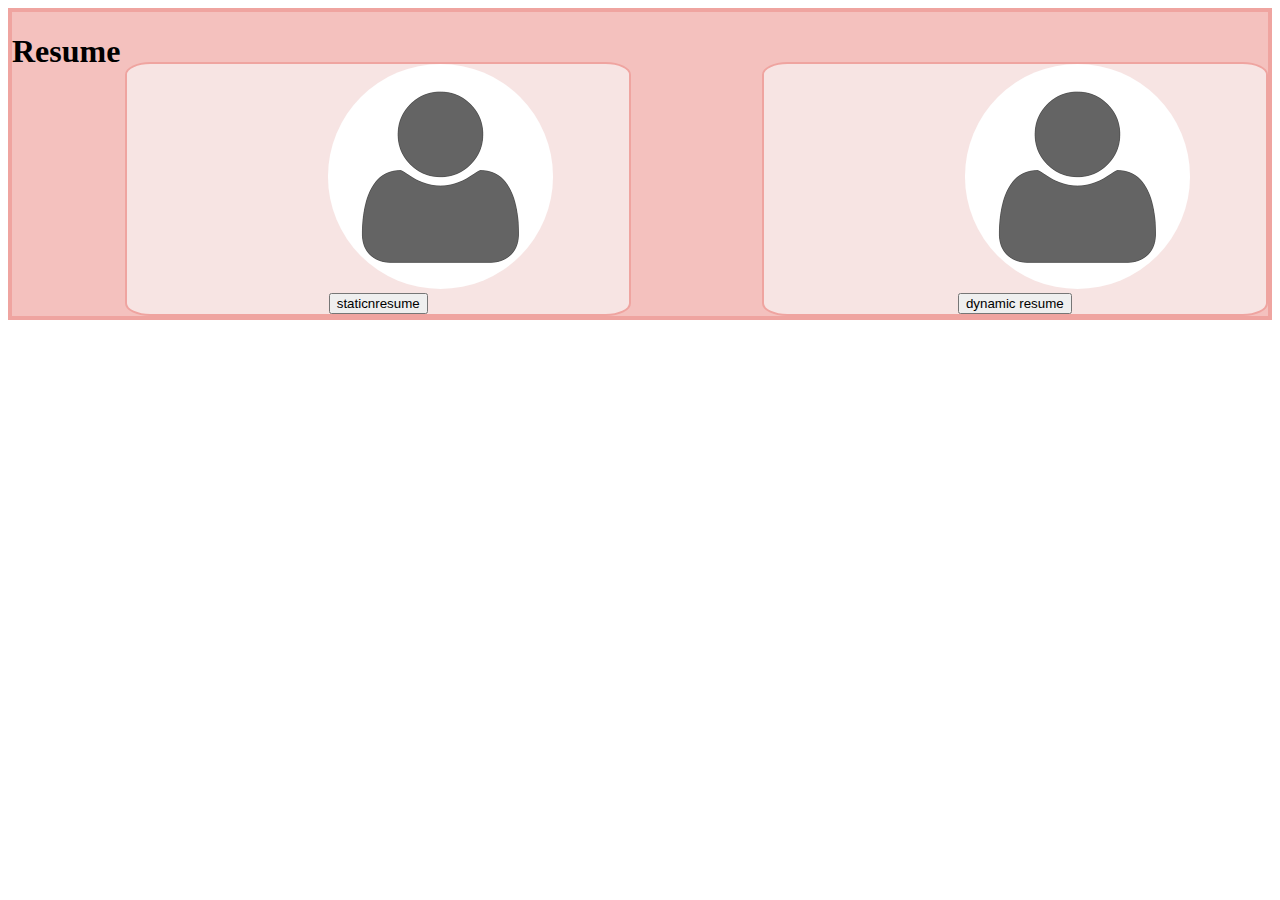
<file: index.html>
<!DOCTYPE html>
<html lang="en" dir="ltr">
  <head>
    <meta charset="utf-8">
    <title>index</title>
    <link rel="stylesheet" href="index.css">
      <meta name="viewport" content="width=device-width, initial-scale=1.0">
  </head>
  <body>

    <div class="main">
      <h1 id="s">Resume</h1>
      <div class="left">
        <img src="[data-uri]" alt="image not found">
<button onclick="window.location='static.html'" type="button" name="button">staticnresume</button>
      </div>
      <div class="right">
        <img src="[data-uri]" alt="image not found">

<button type="button" name="button">dynamic resume</button>
      </div>
    </div>
  </body>
</html>
</file>
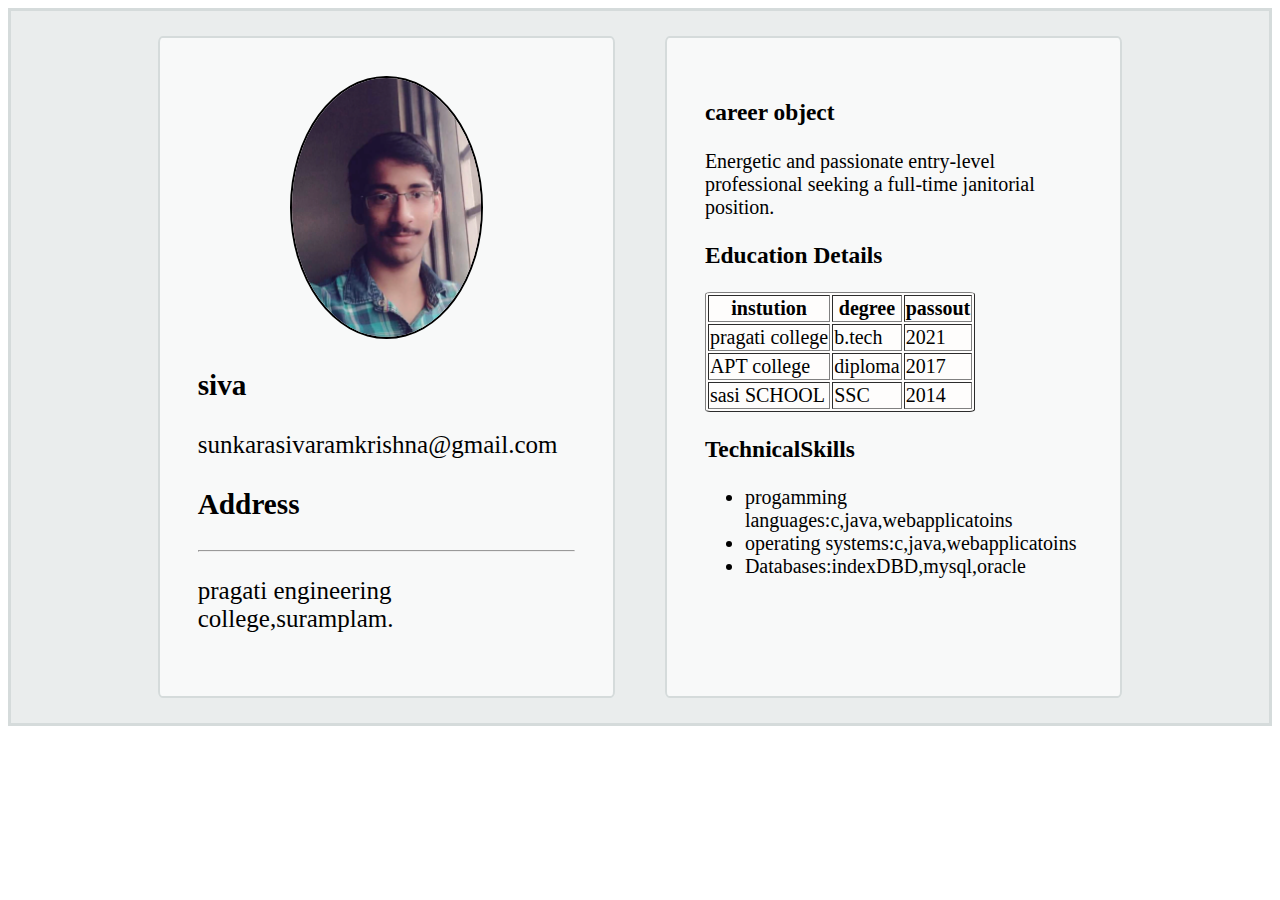
<file: dynamic.html>
<!DOCTYPE html>
<html lang="en" dir="ltr">
  <head>
    <meta charset="utf-8">
    <title>dynamic resume</title>
    <link rel="stylesheet" href="dynamic.css">
    <meta name="viewport" content="width=device-width, initial-scale=1.0">
  </head>

  </head>
  <body>
    <div class="parent">
      <div class="leftChild">

      </div>
      <div class="rightChild">

      </div>

    </div>
    <script type="text/javascript" src="main.js">

    </script>
  </body>
</html>
</file>
<file: index.css>
.main{
  border-spacing: 2%;
  border: 4px solid #efa4a0;
  background-color: #f4c1be;
  display: flex;
  flex-direction: row;
  text-align: center;
  margin:auto;

}

.left{
  border: 2px solid #efa4a0;
  margin-left: auto;
  margin-right: auto;
  border-radius: 5%;
  background-color: #f7e4e3;
  width: 40%;
  margin-top: 4%;

}
.left img{

  padding-left: 40%;
  padding-right: 40%;
  border-radius: 50%;


}
.right{
  border: 2px solid #efa4a0;
  margin-left: 10%;

  border-radius: 5%;
  background-color: #f7e4e3;
  width: 40%;
  margin-top: 4%;

}
.right img{

  padding-left: 40%;
  padding-right: 40%;
  border-radius: 50%;

}
</file>
<file: dynamic.css>
.parent{
  border:3px solid #D5DBDB;
  display: flex;
  flex-direction:row;
  justify-content: center;
  background:#EAEDED;
}
.leftChild{
  border: 2px solid #D5DBDB;
  border-radius: 1%;
  margin:2%;
  padding:3%;
  width:30%;
  font-size: 25px;
  background-color: #F8F9F9;

}
.leftChild img{
  width: 50%;
  display: block;
  border-radius: 50%;
  border: 2px solid black;
  margin-left: auto;
  margin-right: auto;




}
a{
  word-wrap: break-word;
}


h1,p{
  color: black;
}
.rightChild{
  border: 2px solid  #D5DBDB;
  margin:2%;
  padding:3%;
  border-radius: 1%;
  width:30%;
  font-size: 20px;
  background-color: #F8F9F9;
}
.rightChild table{
  border-radius: 2%;
  background-color: #FEFDFC;

}
@media only screen and (min-width:320px) and (max-width:480px){
.parent{
  border:3px solid #D5DBDB;
  display: flex;
  flex-direction:column;
  justify-content: center;
  background:#EAEDED;
}
.leftChild{
  border: 2px solid #D5DBDB;
  border-radius: 1%;
  margin:2%;
  padding:3%;
  width:90%;
  font-size: 25px;
  background-color: #F8F9F9;

}
.leftChild table{
  width: 90%;
}
.leftChild img{
  width: 50%;
  display: block;
  border-radius: 50%;
  border: 2px solid black;


}
a{
  word-wrap: break-word;
}
h1,p{
  color: black;
}
.rightChild{
  border: 2px solid  #D5DBDB;
  margin:2%;
  padding:3%;
  border-radius: 1%;
  width:90%;
  font-size: 20px;
  background-color: #F8F9F9;
}
.rightChild table{
  border-radius: 2%;
  background-color: #FEFDFC;
}
}
@media only screen and (min-width:481px) and (max-width:769px){
.parent{
  border:3px solid #D5DBDB;
  display: flex;
  flex-direction:row;
  justify-content: center;
  background:#EAEDED;
}
.leftChild{
  border: 2px solid #D5DBDB;
  border-radius: 1%;
  margin:2%;
  padding:3%;
  width:90%;
  font-size: 25px;
  background-color: #F8F9F9;

}
.leftChild table{
  width:90%;
}
.leftchild img{
  width: 50%;
  display: block;
  border-radius: 50%;
  border: 2px solid black;


}
a{
  word-wrap: break-word;
}
h1,p{
  color: black;
}
.rightChild{
  border: 2px solid  #D5DBDB;
  margin:2%;
  padding:3%;
  border-radius: 1%;
  width:90%;
  font-size: 20px;
  background-color: #F8F9F9;
}
.rightChild table{
  border-radius: 2%;
  background-color: #FEFDFC;
}
}
</file>
